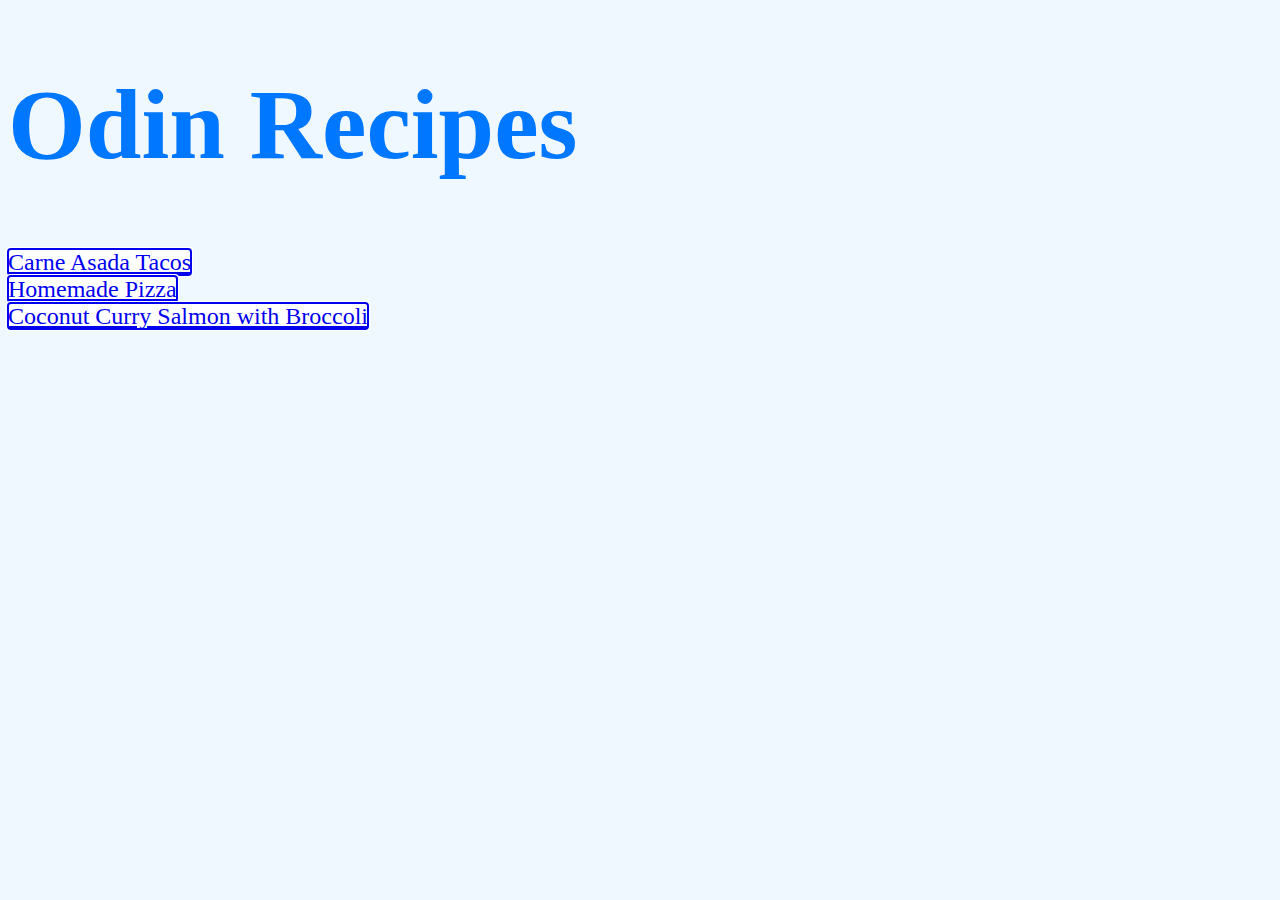
<file: index.html>
<!DOCTYPE html>
<html lang="en">
<head>
    <meta charset="UTF-8">
    <meta name="viewport" content="width=device-width, initial-scale=1.0">
    <link rel="stylesheet" href="home_styles.css">
    <title>Odin Recipes</title>
</head>
<body>
    <h1>Odin Recipes</h1>
    <a href="recipes/carne_asada_taco.html">Carne Asada Tacos</a> <br>
    <a href="recipes/homemade_pizza.html">Homemade Pizza</a> <br>
    <a href="recipes/coconut_curry.html">Coconut Curry Salmon with Broccoli</a> <br>
</body>
</html>
</file>
<file: home_styles.css>
h1 {
    font-size: 100px;
    color: rgb(0, 119, 255);
}

* {
    background-color: aliceblue;
}

a {
    outline: auto;
    font-size: 24px;
    background-color: white;
}
</file>
